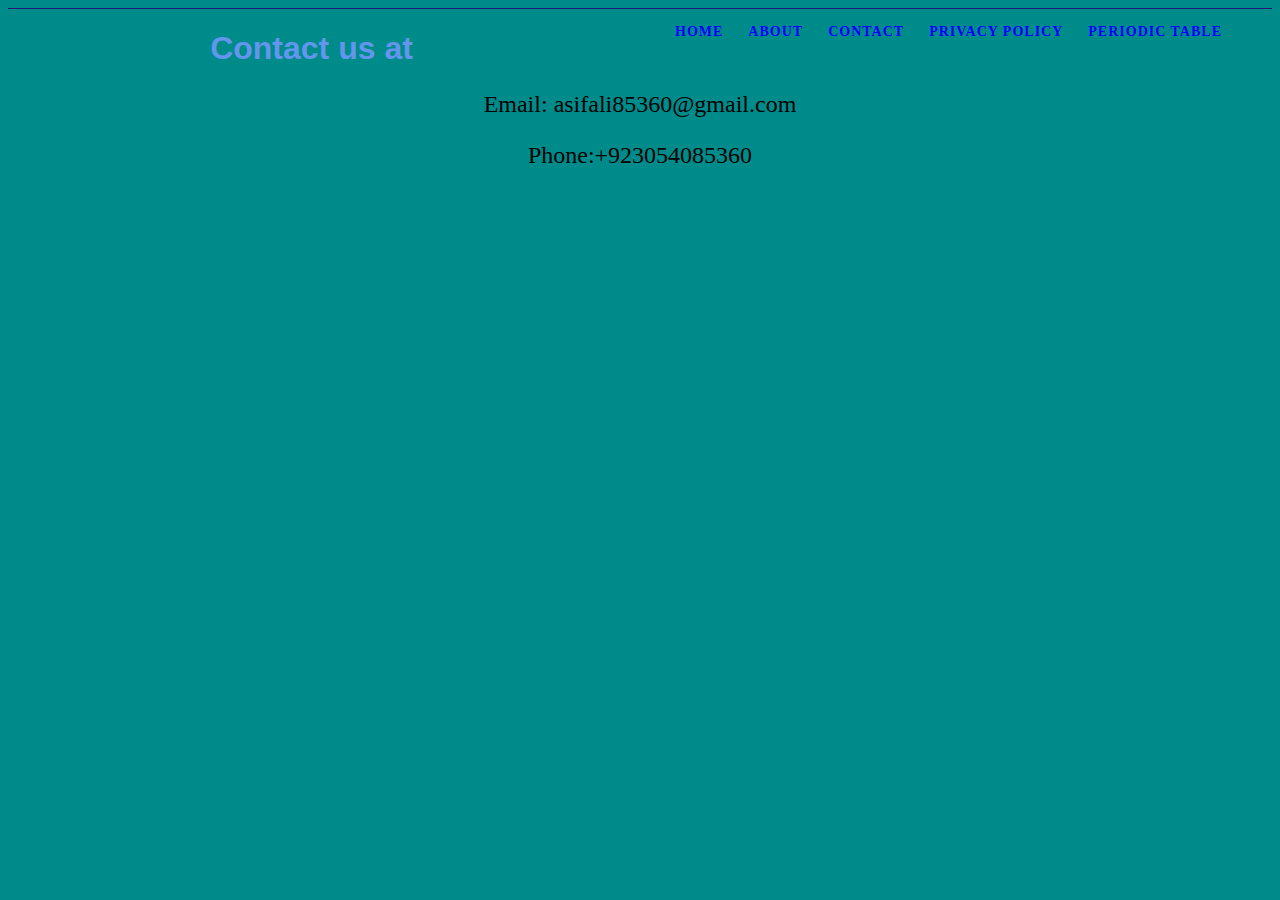
<file: Contact.html>
<!DOCTYPE html>
<html lang="en">
<head>
    <meta charset="UTF-8">
    <meta name="viewport" content="width=device-width, initial-scale=1.0">
    <title>Contact us</title>
    <link href="style.css" rel="stylesheet" type="text/css">
</head>
<body class="contact">
    <header>
    <nav>
    <ul>
        <li><a href="index.html">HOME</a></li>
        <li><a href="about.html">ABOUT</a></li>
        <li> <a href="Contact.html">CONTACT</a></li>
        <li> <a href="Privacy.html">PRIVACY POLICY</a></li>
        <li><a href="period.html">PERIODIC TABLE</a></li>
      </ul>
    </nav>
</header>
    <h1>Contact us at</h1>
<p >Email: asifali85360@gmail.com <br></p>
<p>Phone:+923054085360</p>

</body>
</html>
</file>
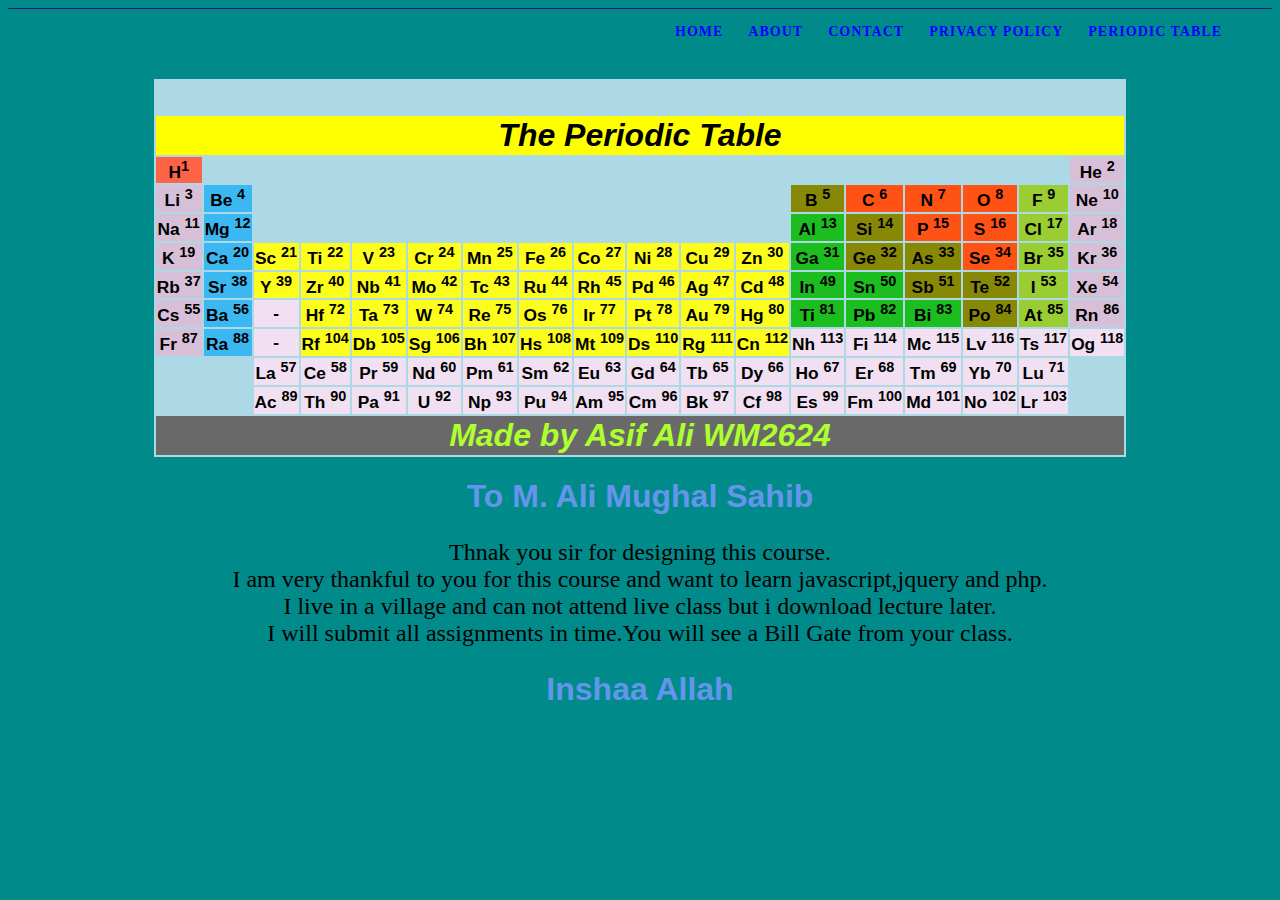
<file: period.html>
<!DOCTYPE html>
<html lang="en">
<head>
    <meta charset="UTF-8">
    <meta name="viewport" content="width=device-width, initial-scale=1.0">
    <title>Periodic table</title>
    <link rel="stylesheet" href="style.css">
    <header>
    <nav>
        <ul>
            <li><a href="index.html">HOME</a></li>
            <li><a href="about.html">ABOUT</a></li>
            <li> <a href="Contact.html">CONTACT</a></li>
            <li> <a href="Privacy.html">PRIVACY POLICY</a></li>
            <li><a href="period.html">PERIODIC TABLE</a></li>
          </ul>
        </nav>
        </header>
</head>
<body>
      <!-- Periodic table -->
      <div class="periodic-table">

  <table align="center" class="tab"  border="0px"  >
    <th class="period" colspan="20" >
         <b><i> The Periodic Table</i></b>
    </th>
    <tr>
        
        <td class="r1" >H<sup>1</sup></td>
        <td colspan="16"></td>
        <td class="r2">He <sup>2</sup> </td>
        
    </tr>
    <tr>
        <td class="r2">Li <sup>3</sup></td>
        <td class="r3">Be <sup>4</sup></td>
        <td colspan="10"></td>
        <td class="r6">B <sup>5</sup></td>
        <td class="r7">C <sup>6</sup></td>
        <td class="r7">N <sup>7</sup></td>
        <td class="r7">O <sup>8</sup></td>
        <td class="r9">F <sup>9</sup></td>
        <td class="r2">Ne <sup>10</sup></td>
    </tr>
    <tr>
        <td class="r2">Na <sup>11</sup></td>
        <td class="r3">Mg <sup>12</sup></td>
        <td colspan="10"></td>
        <td class="r8">Al <sup>13</sup></td>
        <td class="r6">Si <sup>14</sup></td>
        <td class="r7">P <sup>15</sup></td>
        <td class="r7">S <sup>16</sup></td>
        <td class="r9">Cl <sup>17</sup></td>
        <td class="r2">Ar <sup>18</sup></td>
    </tr>
    <tr>
        <td class="r2">K <sup>19</sup></td>
        <td class="r3">Ca <sup>20</sup></td>
        <td class="r4">Sc <sup>21</sup></td>
        <td class="r4">Ti <sup>22</sup></td>
        <td class="r4">V <sup>23</sup></td>
        <td class="r4">Cr <sup>24</sup></td>
        <td class="r4">Mn <sup>25</sup></td>
        <td class="r4">Fe <sup>26</sup></td>
        <td class="r4">Co <sup>27</sup></td>
        <td class="r4">Ni <sup>28</sup></td>
        <td class="r4">Cu <sup>29</sup></td>
        <td class="r4">Zn <sup>30</sup></td>
        <td class="r8">Ga <sup>31</sup></td>
        <td class="r6">Ge <sup>32</sup></td>
        <td class="r6">As <sup>33</sup></td>
        <td class="r7">Se <sup>34</sup></td>
        <td class="r9">Br <sup>35</sup></td>
        <td class="r2">Kr <sup>36</sup></td>
    </tr>
    <tr>
        <td class="r2">Rb <sup>37</sup></td>
        <td class="r3">Sr <sup>38</sup></td>
        <td class="r4">Y <sup>39</sup></td>
        <td class="r4">Zr <sup>40</sup></td>
        <td class="r4">Nb <sup>41</sup></td>
        <td class="r4">Mo <sup>42</sup></td>
        <td class="r4">Tc <sup>43</sup></td>
        <td class="r4">Ru <sup>44</sup></td>
        <td class="r4">Rh <sup>45</sup></td>
        <td class="r4">Pd <sup>46</sup></td>
        <td class="r4">Ag <sup>47</sup></td>
        <td class="r4">Cd <sup>48</sup></td>
        <td class="r8">In <sup>49</sup></td>
        <td class="r8">Sn <sup>50</sup></td>
        <td class="r6">Sb <sup>51</sup></td>
        <td class="r6">Te <sup>52</sup></td>
        <td class="r9">I <sup>53</sup> </td>
        <td class="r2">Xe <sup>54</sup></td>
    </tr>
    <tr>
        <td class="r2">Cs <sup>55</sup></td>
        <td class="r3">Ba <sup>56</sup></td>
        <td class="r5">-</td>
        <td class="r4">Hf  <sup>72</sup></td>
        <td class="r4">Ta <sup>73</sup></td>
        <td class="r4">W <sup>74</sup></td>
        <td class="r4">Re <sup>75</sup></td>
        <td class="r4">Os <sup>76</sup></td>
        <td class="r4">Ir <sup>77</sup></td>
        <td class="r4">Pt <sup>78</sup></td>
        <td class="r4">Au <sup>79</sup></td>
        <td class="r4">Hg <sup>80</sup></td>
        <td class="r8">Ti <sup>81</sup></td>
        <td class="r8">Pb <sup>82</sup></td>
        <td class="r8">Bi <sup>83</sup></td>
        <td class="r6">Po <sup>84</sup></td>
        <td class="r9">At <sup>85</sup></td>
        <td class="r2">Rn <sup>86</sup></td>
    </tr>
    <tr >
        <td class="r2">Fr <sup>87</sup></td>
        <td class="r3">Ra <sup>88</sup></td>
        <td class="r5">-</td>
        <td class="r4">Rf <sup>104</sup></td>
        <td class="r4">Db <sup>105</sup></td>
        <td class="r4">Sg <sup>106</sup></td>
        <td class="r4">Bh <sup>107</sup></td>
        <td class="r4">Hs <sup>108</sup></td>
        <td class="r4">Mt <sup>109</sup></td>
        <td class="r4">Ds <sup>110</sup></td>
        <td class="r4">Rg <sup>111</sup></td>
        <td class="r4">Cn <sup>112</sup></td>
        <td class="r5">Nh <sup>113</sup></td>
        <td class="r5">Fi <sup>114</sup></td>
        <td class="r5">Mc <sup>115</sup></td>
        <td class="r5">Lv <sup>116</sup></td>
        <td class="r5">Ts <sup>117</sup></td>
        <td class="r5">Og <sup>118</sup></td>
        
    </tr>
    <tr>
        <td rowspan="2" colspan="2"></td>
        <td class="r5">La <sup>57</sup></td>
        <td class="r5">Ce <sup>58</sup></td>
        <td class="r5">Pr <sup>59</sup></td>
        <td class="r5">Nd <sup>60</sup></td>
        <td class="r5">Pm <sup>61</sup></td>
        <td class="r5">Sm <sup>62</sup></td>
        <td class="r5">Eu <sup>63</sup></td>
        <td class="r5">Gd <sup>64</sup></td>
        <td class="r5">Tb <sup>65</sup></td>
        <td class="r5">Dy <sup>66</sup></td>
        <td class="r5">Ho <sup>67</sup></td>
        <td class="r5">Er <sup>68</sup></td>
        <td class="r5">Tm <sup>69</sup></td>
        <td class="r5">Yb <sup>70</sup></td>
        <td class="r5">Lu <sup>71</sup></td>
        
    </tr>
    <tr >
        <td class="r5">Ac <sup>89</sup></td>
        <td class="r5">Th <sup>90</sup></td>
        <td class="r5">Pa <sup>91</sup></td>
        <td class="r5">U <sup>92</sup></td>
        <td class="r5">Np <sup>93</sup></td>
        <td class="r5">Pu <sup>94</sup></td>
        <td class="r5">Am <sup>95</sup></td>
        <td class="r5">Cm <sup>96</sup></td>
        <td class="r5">Bk <sup>97</sup></td>
        <td class="r5">Cf <sup>98</sup></td>
        <td class="r5">Es <sup>99</sup></td>
        <td class="r5">Fm <sup>100</sup></td>
        <td class="r5">Md <sup>101</sup></td>
        <td class="r5">No <sup>102</sup></td>
        <td class="r5">Lr <sup>103</sup></td>
    </tr>
</div>
    <th id="name" colspan="20" >
       <b> <i>Made by Asif Ali WM2624 </i></b>
    </th>
    
     </table> 
     <h1 >To M. Ali Mughal Sahib</h1>
     <p > Thnak you sir for designing this course. <br/> 
        I am very thankful to you for this course and want to learn javascript,jquery and php.<br/>
        I live in a village and can not attend live class but i download lecture later.<br/>
        I will submit all assignments in time.You will see a Bill Gate from your class.<br/>
        <h1>Inshaa Allah</h1>
     </p>

</body>
</html>
</file>
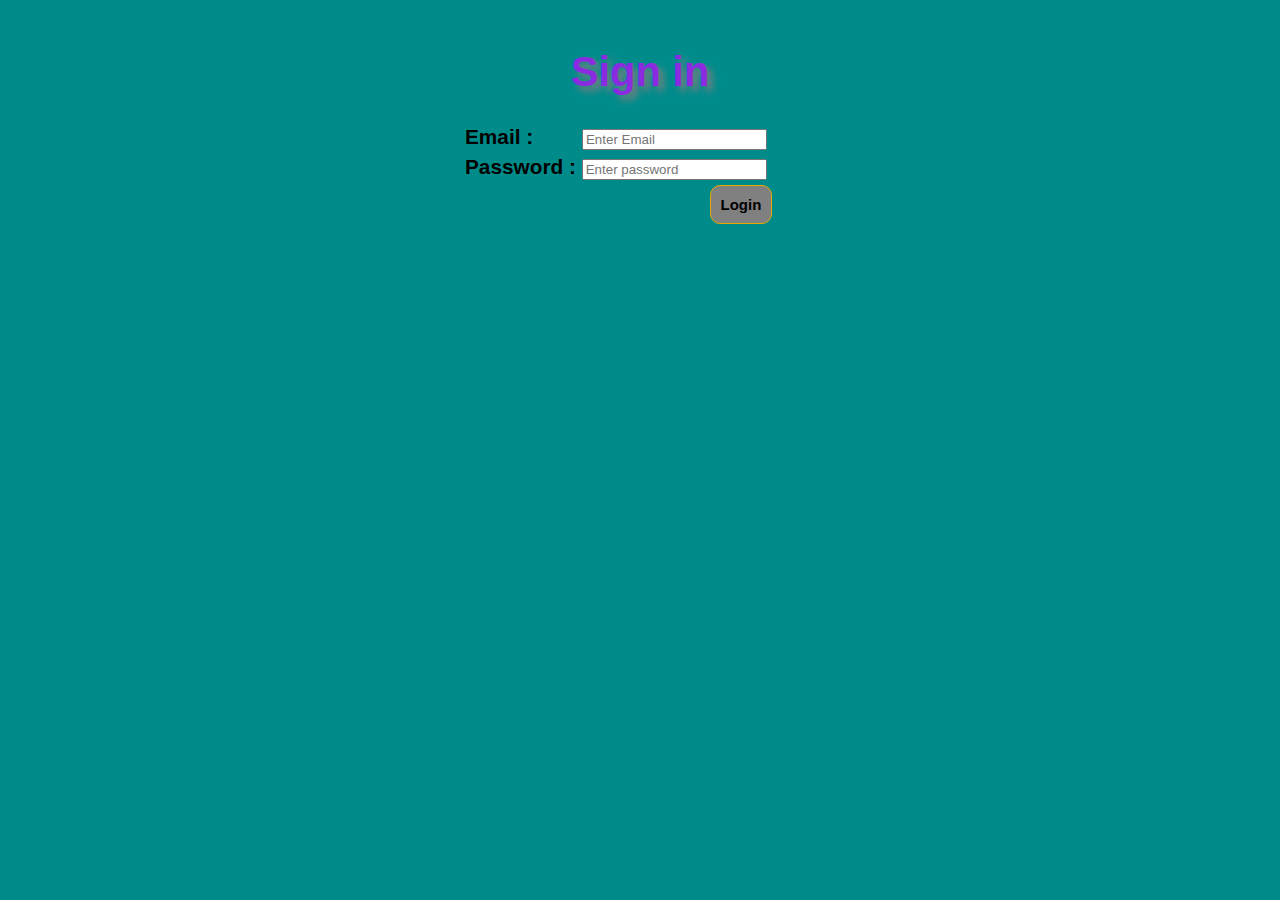
<file: Sign-in.html>
<!DOCTYPE html>
<html lang="en">
<head>
    <meta charset="UTF-8">
    <meta name="viewport" content="width=, initial-scale=1.0">
    <title>Sign in</title>
    <link rel="stylesheet" href="style.css">

</head>
<body>
    <div>
    <form action=""  class="sign">
        <h1 class="sign-in">Sign in</h1>
        <label for="">Email :</label>
        <input class="email" type="email" placeholder="Enter Email" required> <br>
        <label for="">Password :</label>
         <input class="password" type="password" placeholder="Enter password"  required> <br>
           <button id="button">Login</button>
                    </div>
    
    </form>
</body>
</html>
</file>
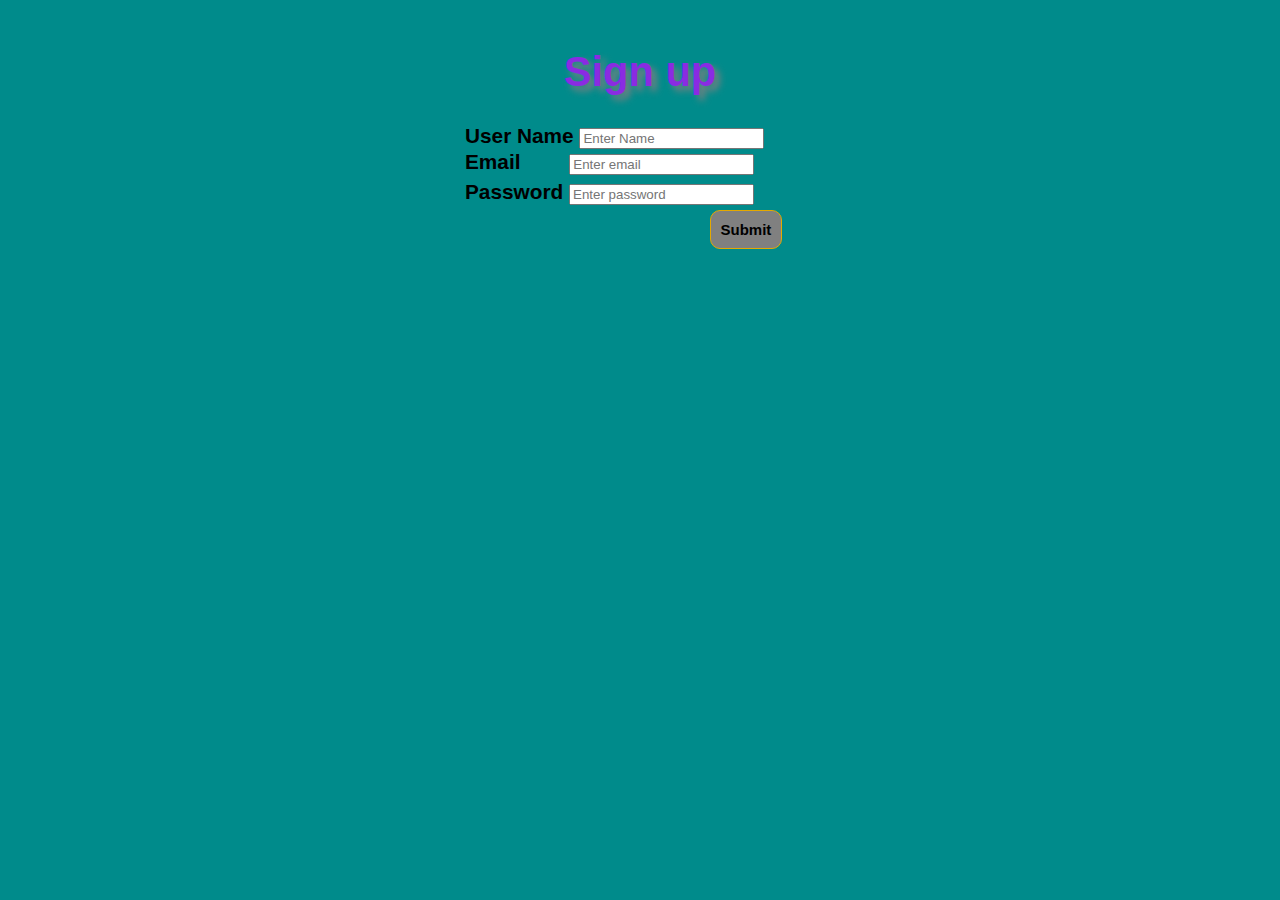
<file: Sign-up.html>
<!DOCTYPE html>
<html lang="en">
<head>
    <meta charset="UTF-8">
    <meta name="viewport" content="width=, initial-scale=1.0">
    <title>Sign up</title>
    <link rel="stylesheet" href="style.css">
</head>
<body><div>
    <form action=""  class="sign">
        <h1 class="sign-in">Sign up</h1>
           <label for="">User Name </label>
            <input class="name" type="text" placeholder="Enter Name" required > <br>
           <label for="" > Email </label>
           <input class="email" type="email" placeholder="Enter email"  required> <br>
             <label for="" > Password   </label>
              <input class="password" type="password" placeholder="Enter password"  required> <br>
           
           <button id="button">Submit</button>
                    </div> 
    </form>
</body>
</html>
</file>
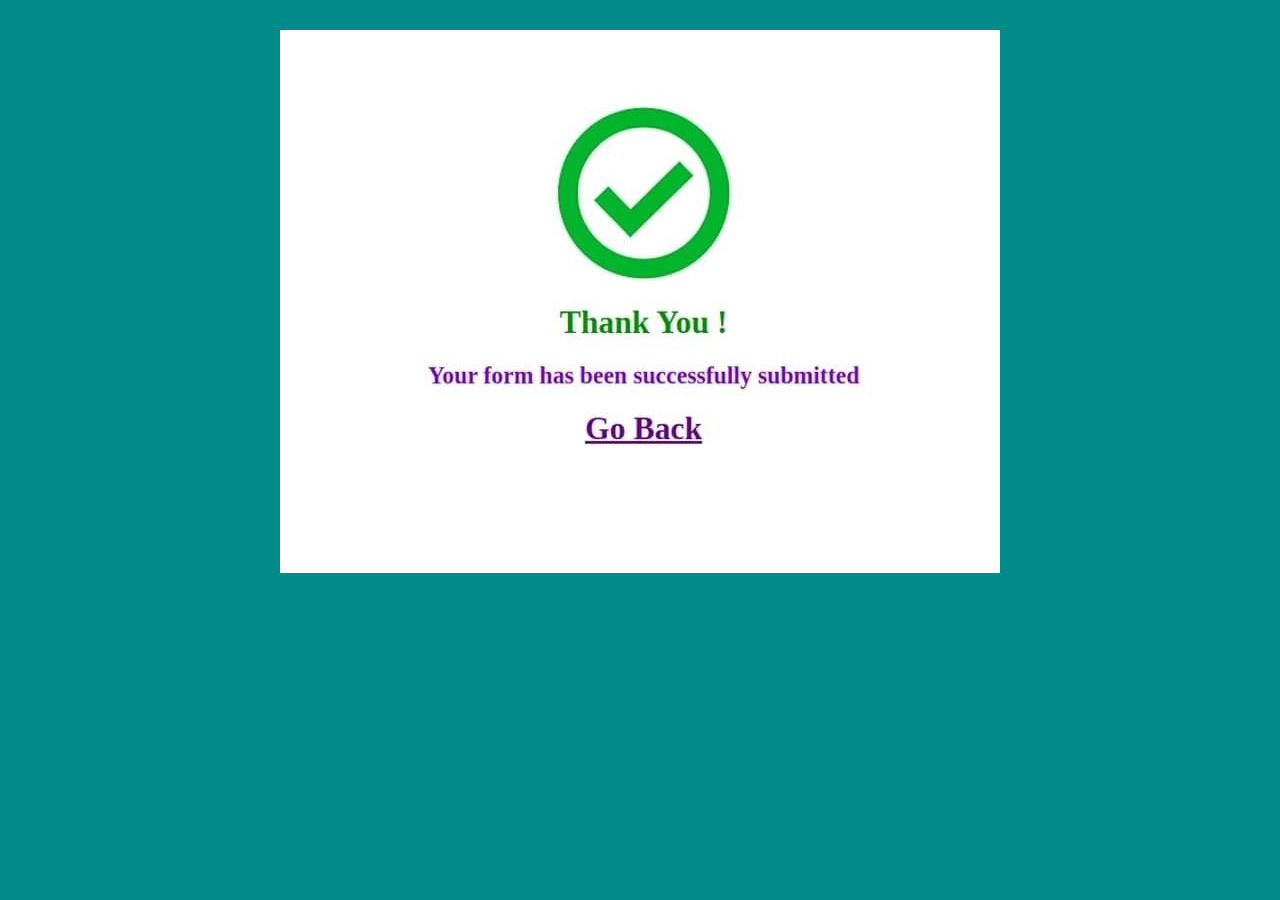
<file: submit.html>
<!DOCTYPE html>
<html lang="en">
<head>
    <meta charset="UTF-8">
    <meta name="viewport" content="width=device-width, initial-scale=1.0">
    <title>Submitted</title>
    <link rel="stylesheet" href="style.css">
</head>
<body >
    <div class="submit">
    
    <img src="Aleart.jpg" alt="Your form Submitted Seccefully" >
    </div>
</body>
</html>
</file>
<file: style.css>
/* sign in and sign up */
.sign{
	font-family: Arial, Helvetica, sans-serif;
	font-weight: bold;
	color: black;
font-size: 1.3em;

width: 350px;
padding: 10px;
margin: 10px auto;  

}
.sign-in{
	text-decoration: none;
	text-shadow: 5px 5px 7px grey;
    color: blueviolet;
}

input.email{
	margin: 5px 43px;
	
}
input.password{
	margin: 0px ;
}

#button{
	font-size: 15px;
	background-color: grey;
	border: 1px solid #e5a900;
	color:black;
	font-weight: bold;
	cursor: pointer;
	border-radius: 10px;
	margin-bottom:10px;
	padding: 10px;
	margin-left: 16.3em;
	margin-top: 5px;
	}
	#button:hover{
	background: linear-gradient(#ffdd7f 5%, #ffbc00 100%);
	}
  #button:active{
	  background: greenyellow;
  }


/* footer */

  a :hover{
background-color: black;
}

.foot {
	position: initial;
	left: 0;
	bottom: 0;
width: 100%;
	color: white;
  }
  .footer{
	  background-color: #ffbc00;

  }
.account{
	text-align: justify;
	text-indent: 4em;
}
    /* The periodic table css */
	.periodic-table
	{
		text-align: center;
		margin: 70px auto ;
	}

.period{
    background-color: yellow;
    font-style: oblique;
    font-size: xx-large;
	font-family: Arial, Helvetica, sans-serif;
	margin-left: 2em;
}
.tab{
	background-color: lightblue;
}
.r1{
    background-color: tomato;
}
.r2{
    background-color: thistle;
}
.r3{
background-color: rgb(59, 184, 241);
}
.r4{
    background-color: rgb(253, 253, 27);
}
.r5{
    background-color: rgb(241, 224, 241);
}
.r6{
    background-color: rgb(136, 136, 7);
}
.r7{
    background-color: rgb(255, 82, 20);
}
.r8{
    background-color: rgba(19, 187, 19, 0.945);
}
.r9{
    background-color: yellowgreen;
}
#name{
    color:greenyellow;
    font-style: oblique;
    font-size: xx-large;
    font-family: Arial, Helvetica, sans-serif;
}
h1{
    
    text-align: center;
    color: gold;
}
p{
    
    text-align: center;
    font-size: x-large;
}


		   /* Registeration form css */

		   .register{
			padding-top: 2em;

		}  
			 
a {
	text-decoration: none;
}

		   h2 :hover{
			   color: black;
			   text-decoration: none;
		   }
		   
h2{
	text-align: center;
	font-size: x-large;

}
h1{
    font-family: 'Gill Sans', 'Gill Sans MT', Calibri, 'Trebuchet MS', sans-serif;        
	font-style: normal; 
	font-size: 2em;
    font-weight: bold; 
    color: cornflowerblue;
    
  }
  
  table{
    font-family: 'Gill Sans', 'Gill Sans MT', Calibri, 'Trebuchet MS', sans-serif; 
    font-size: 13pt; 
    font-style: normal;
    font-weight: bold;
	background-color: cornflowerblue;
	color: black;
	padding-top: 2em;
  }

  
#btn_id{
  font-size: 15px;
  background: grey;
  border: 1px solid #e5a900;
  color:black;
  font-weight: bold;
  cursor: pointer;
  width: 10%;
  border-radius: 10px;
  margin-bottom:10px;
  padding: 10px;
  }
  #btn_id:hover{
  background: linear-gradient(#ffdd7f 5%, #ffbc00 100%);
  }
  #btn_id{
  margin-left: 10px;
  }
.submit{
	text-align: center;
   margin: 30px;
}
#name{
  background-color: dimgray;
  font-style: oblique;
  font-size: xx-large;
  font-family: Arial, Helvetica, sans-serif;
}


/* Navigation */
body{
	background: darkcyan;
	height: 100%;
}

header {
	width: 100%;
	height: 5%;
background-color: khaki;
	border-bottom: 1px solid #241577 ;
}

nav {
	float: right;
	width: 50%;
	text-align: right;
	margin-right: 25px;
}
header nav ul {
	list-style: none;
	float: right;
}
nav ul li {
	float: left;
	color: blue;
	font-size: 14px;
	text-align: left;
	margin-right: 25px;
	letter-spacing: 1px;
	font-weight: bold;
	transition: all 0.3s linear;
}
ul li a {
	color: blue;
	text-decoration: none;
}
ul li:hover a {
	color:black;
}

.copyright {
	text-align: center;
	padding-top: 20px;
	padding-bottom: 20px;
	background-color: #717070;
	color: #FFFFFF;
	text-transform: uppercase;
	font-weight: lighter;
	letter-spacing: 2px;
	border-top-width: 2px;


.container header nav {
	margin-top: 0px;
	margin-right: 0px;
	margin-bottom: 0px;
	margin-left: 0px;
	width: 100%;
	float: none;
	display: none;
}
header nav ul {
}
nav ul li {
	margin-top: 0px;
	margin-right: 0px;
	margin-bottom: 0px;
	margin-left: 0px;
	width: 100%;
	text-align: center;
}
.container header nav {
	margin-top: 0px;
	margin-right: 0px;
	margin-bottom: 0px;
	margin-left: 0px;
	width: 100%;
	float: none;
	overflow: auto;
	display: inline-block;
	background: #52bad5;
}
header nav ul {
	padding: 0px;
	float: none;
}
nav ul li {
	margin-top: 0px;
	margin-right: 0px;
	margin-bottom: 0px;
	margin-left: 0px;
	width: 100%;
	text-align: center;
	padding-top: 8px;
	padding-bottom: 8px;
}
</file>
